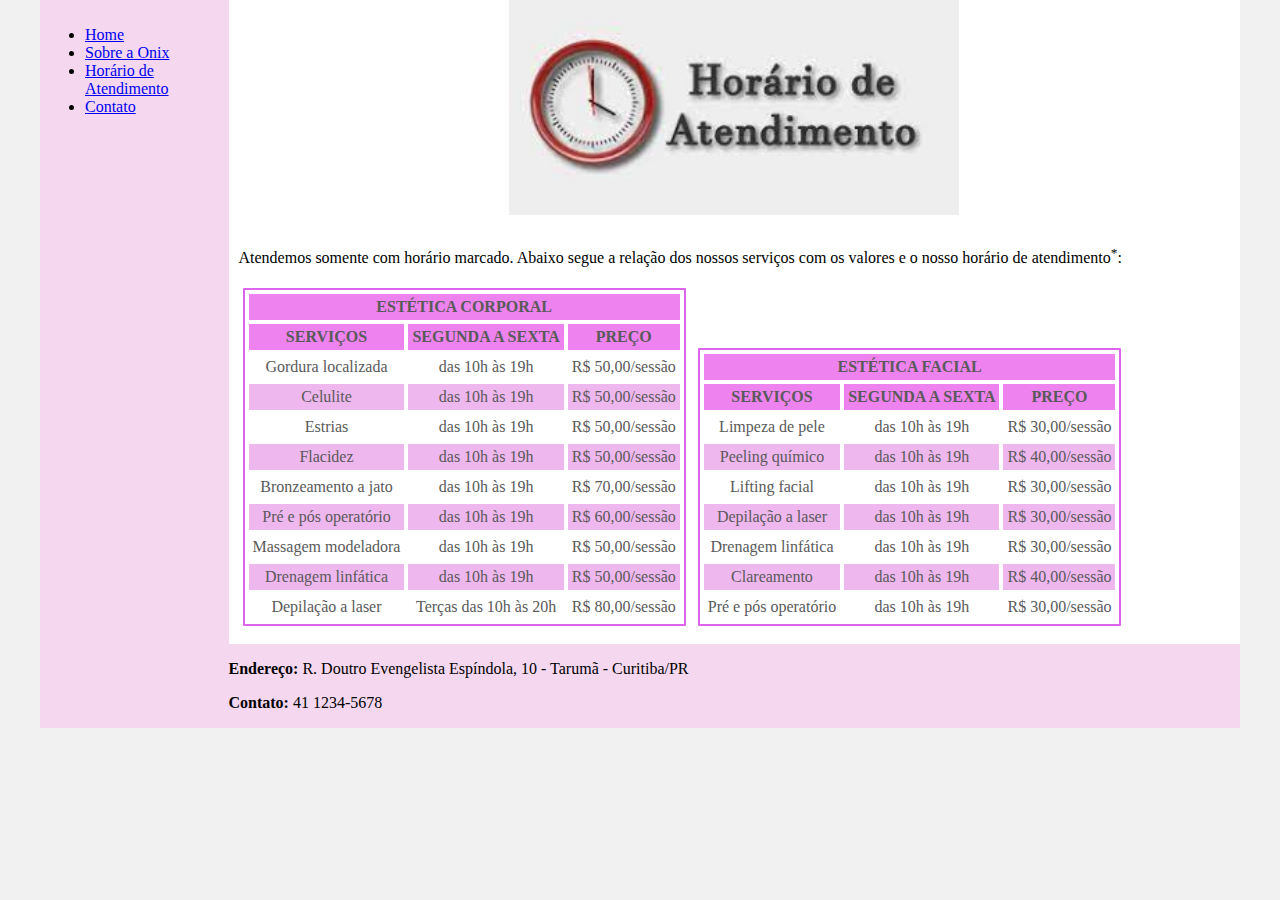
<file: atendimento.html>
<!DOCTYPE html>
<html lang="pt-br">
<head>
    <meta charset="UTF-8">
    <meta name="viewport" content="width=device-width, initial-scale=1.0">
    <title>Horário de Atendimento - Estética Onix</title>
    <link rel="stylesheet" href="template.css">
</head>
<body>
    <body>
        <div class="wrapper">
            <div class="menu">
                <!-- Aqui vai o seu menu -->
                <ul>
                    <li><a href="index.html">Home</a></li>
                    <li><a href="sobre.html">Sobre a Onix</a></li>
                    <li><a href="atendimento.html">Horário de Atendimento</a></li>
                    <li><a href="contato.html">Contato</a></li>
                </ul>
            </div>

            <div class="main">
                <div class="header" align="center">
                    <!-- Aqui vai o seu header -->
                    <img src="atendimento.jpeg" title="horário de atendimento" alt="imagem com um relógio para definir horário de atendimento" width="450">
                </div>
        
                <div class="content" aling="center">
                    <!-- Aqui vai o seu conteúdo -->
                    <p>Atendemos somente com horário marcado. Abaixo segue a relação dos nossos serviços com os valores e o nosso horário de atendimento<sup>*</sup>:</p>
            
                    <table cellspacing="4" cellpadding="4">
                        <thead>
                            <th colspan="3">ESTÉTICA CORPORAL</th>

                            <tr>
                                <th>SERVIÇOS</th>
                                <th>SEGUNDA A SEXTA</th>
                                <th>PREÇO</th>
                            </tr>
                        </thead>
                        
                        <tbody>    
                            <tr>
                                <td>Gordura localizada</td>
                                <td>das 10h às 19h</td>
                                <td>R$ 50,00/sessão</td>
                            </tr>
                            
                            <tr>
                                <td>Celulite</td>
                                <td>das 10h às 19h</td>
                                <td>R$ 50,00/sessão</td>
                            </tr>

                            <tr>
                                <td>Estrias</td>
                                <td>das 10h às 19h</td>
                                <td>R$ 50,00/sessão</td>
                            </tr>

                            <tr>
                                <td>Flacidez</td>
                                <td>das 10h às 19h</td>
                                <td>R$ 50,00/sessão</td>
                            </tr>

                            <tr>
                                <td>Bronzeamento a jato</td>
                                <td>das 10h às 19h</td>
                                <td>R$ 70,00/sessão</td>
                            </tr>

                            <tr>
                                <td>Pré e pós operatório</td>
                                <td>das 10h às 19h</td>
                                <td>R$ 60,00/sessão</td>
                            </tr>

                            <tr>
                                <td>Massagem modeladora</td>
                                <td>das 10h às 19h</td>
                                <td>R$ 50,00/sessão</td>
                            </tr>

                            <tr>
                                <td>Drenagem linfática</td>
                                <td>das 10h às 19h</td>
                                <td>R$ 50,00/sessão</td>
                            </tr>                    

                            <tr>
                                <td>Depilação a laser</td>
                                <td>Terças das 10h às 20h</td>
                                <td>R$ 80,00/sessão</td>
                            </tr>
                      </tbody>
                    </table>

                    <table cellspacing="4" cellpadding="4">
                        <thead>
                            <th colspan="3">ESTÉTICA FACIAL</th>

                            <tr>
                                <th>SERVIÇOS</th>
                                <th>SEGUNDA A SEXTA</th>
                                <th>PREÇO</th>
                            </tr>
                        </thead>

                        <tbody>
                            <tr>
                                <td>Limpeza de pele</td>
                                <td>das 10h às 19h</td>
                                <td>R$ 30,00/sessão</td>
                            </tr>

                            <tr>
                                <td>Peeling químico</td>
                                <td>das 10h às 19h</td>
                                <td>R$ 40,00/sessão</td>
                            </tr>

                            <tr>
                                <td>Lifting facial</td>
                                <td>das 10h às 19h</td>
                                <td>R$ 30,00/sessão</td>
                            </tr>

                            <tr>
                                <td>Depilação a laser</td>
                                <td>das 10h às 19h</td>
                                <td>R$ 30,00/sessão</td>
                            </tr>

                            <tr>
                                <td>Drenagem linfática</td>
                                <td>das 10h às 19h</td>
                                <td>R$ 30,00/sessão</td>
                            </tr>

                            <tr>
                                <td>Clareamento</td>
                                <td>das 10h às 19h</td>
                                <td>R$ 40,00/sessão</td>
                            </tr>
                            
                            <tr>
                                <td>Pré e pós operatório</td>
                                <td>das 10h às 19h</td>
                                <td>R$ 30,00/sessão</td>
                            </tr>                
                        </tbody>
                    </table>


                </div>
        
                <div class="footer">
                    <!-- Aqui vai o seu rodapé -->
                    <p><strong>Endereço:</strong> R. Doutro Evengelista Espíndola, 10 - Tarumã - Curitiba/PR</p>
                    <p><strong>Contato:</strong> 41 1234-5678</p>
                </div>
            </div>
        </div>
</body>
</html>
</file>
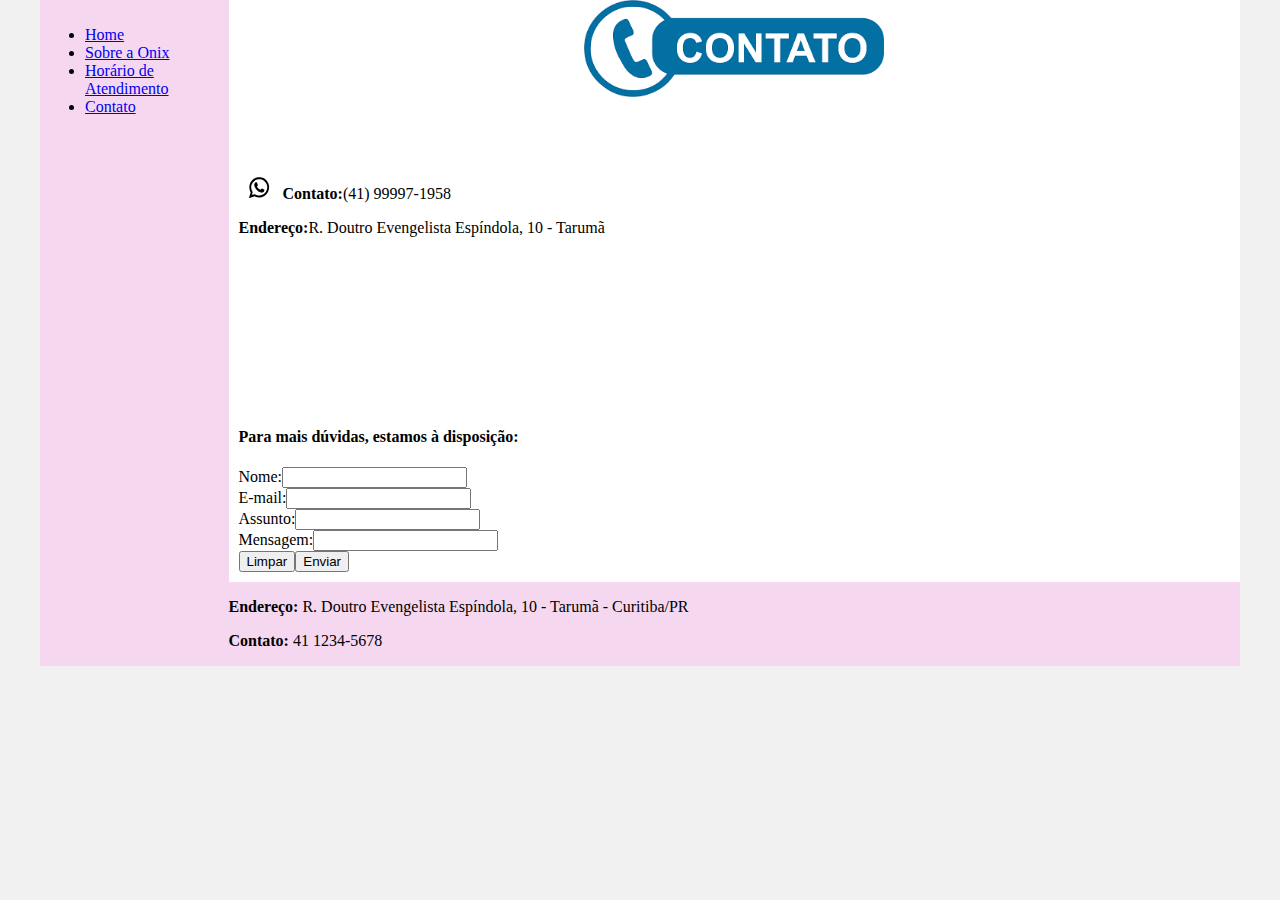
<file: contato.html>
<!DOCTYPE html>
<html lang="pt-br">
<head>
    <meta charset="UTF-8">
    <meta name="viewport" content="width=device-width, initial-scale=1.0">
    <title>Contato - Estética Onix</title>
    <link rel="stylesheet" href="template.css">
</head>
<body>
    <body>
        <div class="wrapper">
            <div class="menu">
                <!-- Aqui vai o seu menu -->
                <ul>
                    <li><a href="index.html">Home</a></li>
                    <li><a href="sobre.html">Sobre a Onix</a></li>
                    <li><a href="atendimento.html">Horário de Atendimento</a></li>
                    <li><a href="contato.html">Contato</a></li>
                </ul>
            </div>

            <div class="main">
                <div class="header" align="center">
                    <!-- Aqui vai o seu header -->
                    <img src="contato.png" title="imagem de contato" alt="imagem de um telefone de contato" width="300">
                </div>
        
                <div class="content">
                    <!-- Aqui vai o seu conteúdo -->                              
                    <p><img src="telefone.svg" title="logo de telefone e whatsapp" alt="logo de telefone e whatsapp" width="40">
                        <strong>Contato:</strong>(41) 99997-1958
                    </p>
                    
                    <p><strong>Endereço:</strong>R. Doutro Evengelista Espíndola, 10 - Tarumã</p>
                    <iframe src="https://www.google.com/maps/embed?pb=!1m14!1m12!1m3!1d3500.7019491125066!2d-49.234534787450066!3d-25.42889010957883!2m3!1f0!2f0!3f0!3m2!1i1024!2i768!4f13.1!5e0!3m2!1spt-BR!2sbr!4v1691528690719!5m2!1spt-BR!2sbr" width="300" height="150" style="border:0;" allowfullscreen="" loading="lazy" referrerpolicy="no-referrer-when-downgrade">
                    </iframe>

                    <h4>Para mais dúvidas, estamos à disposição:</h4>

                        <label>Nome:</label><input type="text">
                        <br>
                        <label>E-mail:<input type="email">
                        <br>
                        <label>Assunto:</label><input type="text">
                        <br>
                        <label>Mensagem:</label><input type="textarea">
                        <br>
                        <button type="reset">Limpar</button><button type="submit">Enviar</button>
                    </form>
                </div>
        
                <div class="footer">
                    <!-- Aqui vai o seu rodapé -->
                    <p><strong>Endereço:</strong> R. Doutro Evengelista Espíndola, 10 - Tarumã - Curitiba/PR</p>
                    <p><strong>Contato:</strong> 41 1234-5678</p>
                </div>
            </div>
        </div>
</body>
</html>
</file>
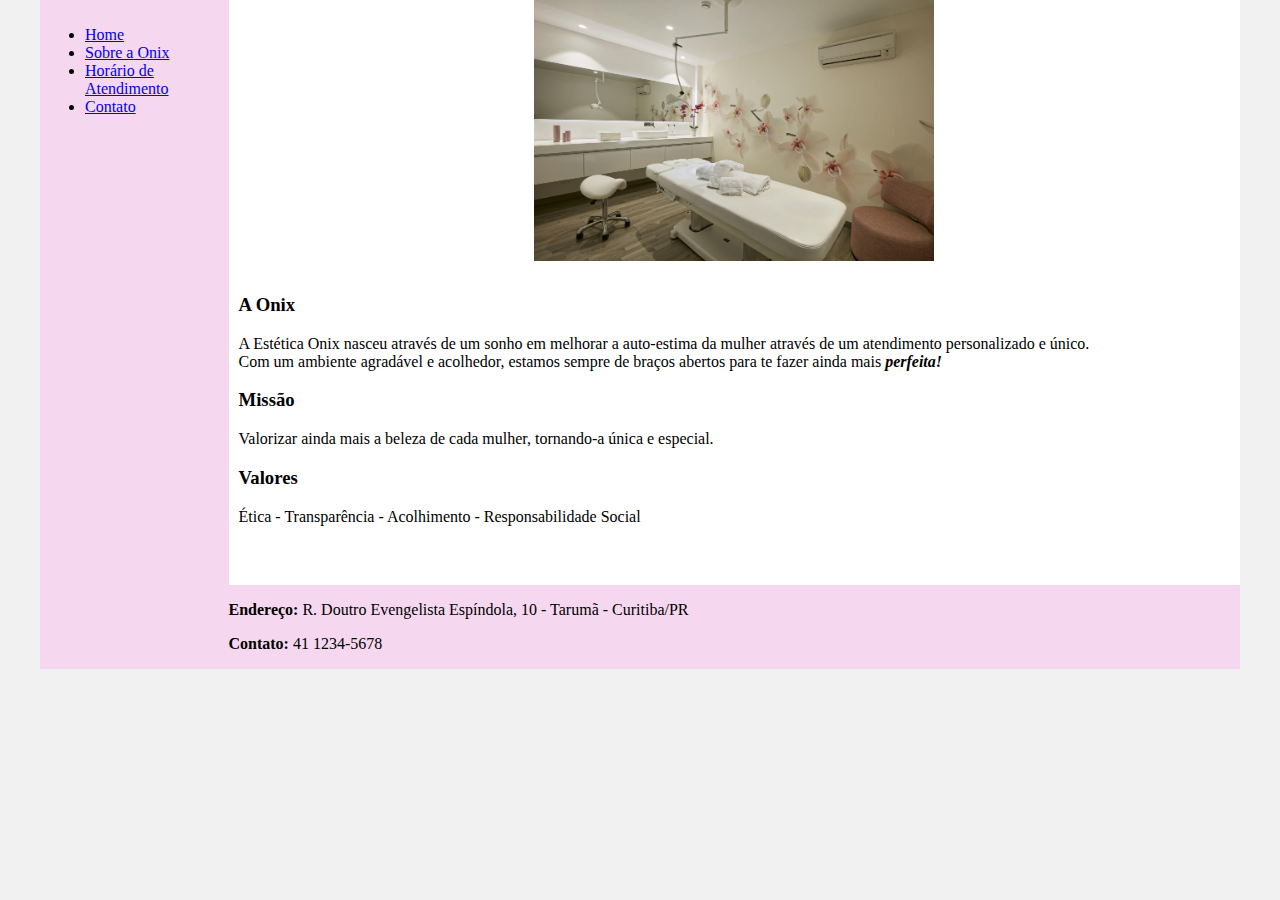
<file: sobre.html>
<!DOCTYPE html>
<html lang="pt-br">
<head>
    <meta charset="UTF-8">
    <meta name="viewport" content="width=device-width, initial-scale=1.0">
    <title>Sobre - Estética Onix</title>
    <link rel="stylesheet" href="template.css">
</head>
<body>
    <body>
        <div class="wrapper">
            <div class="menu">
                <!-- Aqui vai o seu menu -->
                <ul>
                    <li><a href="index.html">Home</a></li>
                    <li><a href="sobre.html">Sobre a Onix</a></li>
                    <li><a href="atendimento.html">Horário de Atendimento</a></li>
                    <li><a href="contato.html">Contato</a></li>
                </ul>
            </div>

            <div class="main">
                <div class="header" align="center">
                    <!-- Aqui vai o seu header -->
                    <img src="clinica-estetica.jpg" title="ambiente da clínica" alt="ambiente da Estética Onix" width="400">
                </div>
        
                <div class="content">
                    <!-- Aqui vai o seu conteúdo -->
                    <h3>A Onix</h3>
                    <p>A Estética Onix nasceu através de um sonho em melhorar a auto-estima da mulher através de um atendimento personalizado e único.
                        <br>
                        Com um ambiente agradável e acolhedor, estamos sempre de braços abertos para te fazer ainda mais <strong><i>perfeita!</i></strong>
                    </p>
                    
                    <h3>Missão</h3>
                    <p>Valorizar ainda mais a beleza de cada mulher, tornando-a única e especial.</p>
                    
                    <h3>Valores</h3>
                    <p>Ética - Transparência - Acolhimento - Responsabilidade Social</p>
                </div>
        
                <div class="footer">
                    <!-- Aqui vai o seu rodapé -->
                    <p><strong>Endereço:</strong> R. Doutro Evengelista Espíndola, 10 - Tarumã - Curitiba/PR</p>
                    <p><strong>Contato:</strong> 41 1234-5678</p>
                </div>
            </div>
        </div>
</body>
</html>
</file>
<file: template.css>
html, body {
    margin: 0;
}
body {
    background-color: #f1f1f1;
    display: flex;
    justify-content: center;
}

.wrapper {
    width: 1200px;
    display: flex;
    margin: 0 auto;
    background-color: aquamarine;
}
.main {
    display: flex;
    flex-flow: column;
    width: 85%;
}
.menu {
    width: 15%;
    background-color: rgb(245, 216, 240);
    padding: 10px 5px 0px;
}
.header {
    background-color: rgb(255, 255, 255);
    min-height: 150px;
}
.content {
    background-color: white;
    min-height: 300px;
    padding: 10px;
}
.footer {
    background-color: rgb(245, 216, 240);
    min-height: 80px;
}

table{
    display: inline-block;
    border: solid 2px rgb(221, 100, 237);
    border-radius: 1px;
    color: rgb(90, 90, 90);
    text-align: center;
    margin: 4px;
}

table tbody tr:nth-child(even)
td{background-color: rgb(238, 183, 238);}

table thead{background-color: violet;}
</file>
